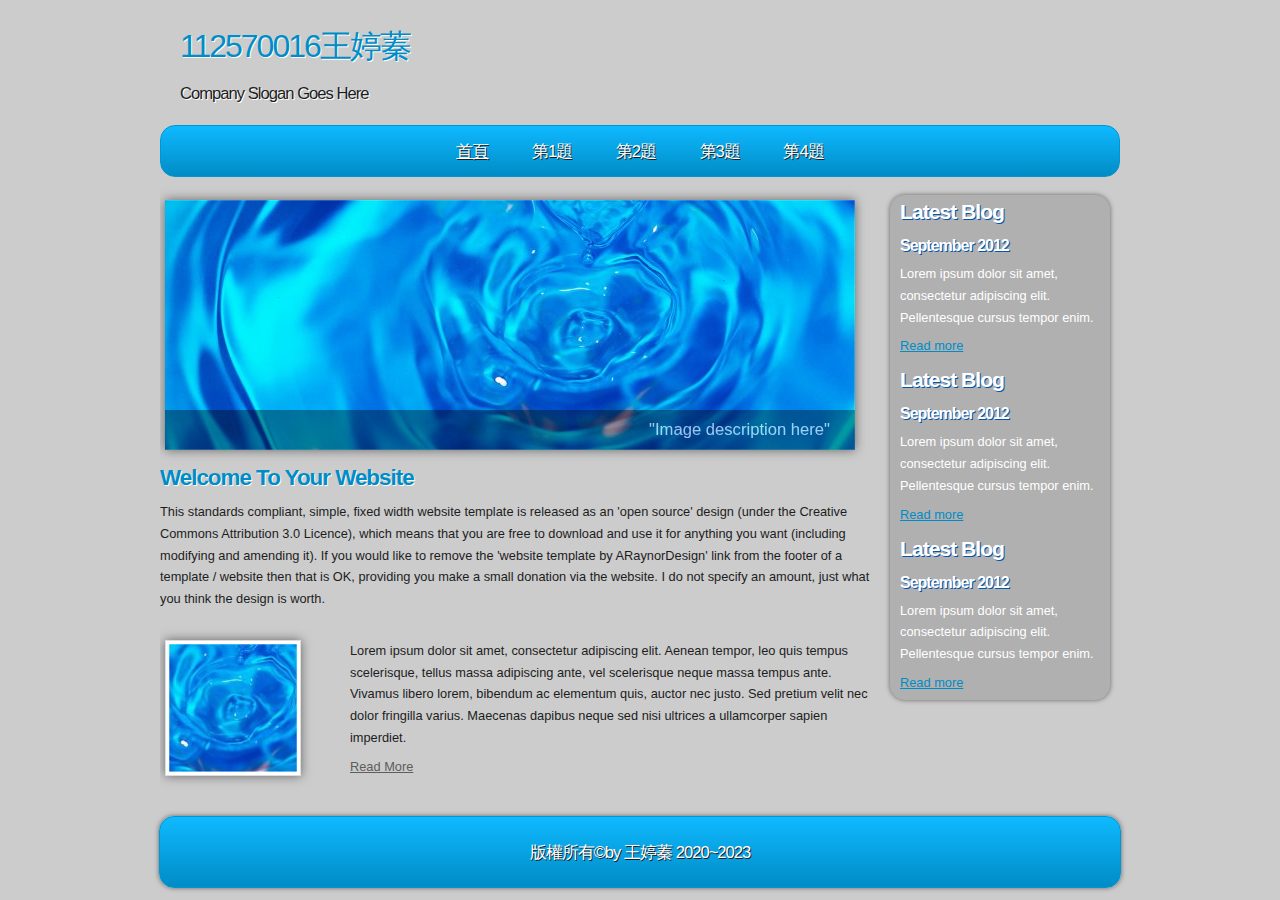
<file: index.html>
<!DOCTYPE html PUBLIC "-//W3C//DTD XHTML 1.1//EN" "http://www.w3.org/TR/xhtml11/DTD/xhtml11.dtd">
<html xmlns="http://www.w3.org/1999/xhtml" xml:lang="en">

<head>
  <title>112570016王婷蓁</title>
  <meta name="description" content="free website template" />
  <meta name="keywords" content="enter your keywords here" />
  <meta http-equiv="content-type" content="text/html; charset=utf-8" />
  <meta http-equiv="X-UA-Compatible" content="IE=9" />
  <link rel="stylesheet" type="text/css" href="css/style.css" />
  <script type="text/javascript" src="js/jquery.min.js"></script>
  <script type="text/javascript" src="js/image_slide.js"></script>
</head>

<body>
  <div id="main">	
	<div id="site_content">
      <div id="site_heading">
	    <h1>112570016王婷蓁</h1>	
	    <h2>Company Slogan Goes Here</h2>
	  </div><!--close site_heading-->
	  <div id="header">
	    <div id="menubar">
          <ul id="menu">
            <li class="current"><a href="index.html">首頁</a></li>
            <li><a href="a1.html">第1題</a></li>
            <li><a href="a2.html">第2題</a></li>
            <li><a href="a3.html">第3題</a></li>
            <li><a href="a4.html">第4題</a></li>
          </ul>
        </div><!--close menubar-->
      </div><!--close header-->	  			  
	  <div id="content">
	    
		<div id="banner_image">
          <ul class="slideshow">
            <li class="show"><img width="690" height="250" src="images/slide1.jpg" alt="&quot;Image description here&quot;" /></li>
            <li><img width="690" height="250" src="images/slide2.jpg" alt="&quot;Image description here&quot;" /></li>
          </ul>  
	    </div><!--close banner_image-->	  
		
		<div class="content_item">		
		  <h1>Welcome To Your Website</h1>
          <p>This standards compliant, simple, fixed width website template is released as an 'open source' design (under the Creative Commons Attribution 3.0 Licence), which means that you are free to download and use it for anything you want (including modifying and amending it). If you would like to remove the 'website template by ARaynorDesign' link from the footer of a template / website then that is OK, providing you make a small donation via the website. I do not specify an amount, just what you think the design is worth.</p>
        </div><!--close content_item-->
	    <div class="content_image">
		  <a href="#"><img style=" border: 3px solid #FFF;" alt="image" src="images/city.jpg" /></a>
		</div><!--close content_image-->
		<div class="content_text">
		  <p>Lorem ipsum dolor sit amet, consectetur adipiscing elit. Aenean tempor, leo quis tempus scelerisque, tellus massa adipiscing ante, vel scelerisque neque massa tempus ante. Vivamus libero lorem, bibendum ac elementum quis, auctor nec justo. Sed pretium velit nec dolor fringilla varius. Maecenas dapibus neque sed nisi ultrices a ullamcorper sapien imperdiet.</p>
		  <a href="#">Read More</a>
		</div><!--close content_text-->  
		<br style="clear:both"/> 				
	  </div><!--close content-->	    

      <div class="sidebar_container">  		  
		<div class="sidebar">
          <div class="sidebar_item">
            <h2>Latest Blog</h2>
			<h4>September 2012</h4>
            <p>Lorem ipsum dolor sit amet, consectetur adipiscing elit. Pellentesque cursus tempor enim.</p>
		      <a href="#">Read more</a>
           </div><!--close sidebar_item--> 
         </div><!--close sidebar-->     		
	    <div class="sidebar">
          <div class="sidebar_item">
            <h2>Latest Blog</h2>
		  	<h4>September 2012</h4>
            <p>Lorem ipsum dolor sit amet, consectetur adipiscing elit. Pellentesque cursus tempor enim.</p>
		      <a href="#">Read more</a>
          </div><!--close sidebar_item--> 
        </div><!--close sidebar-->  
		<div class="sidebar">
          <div class="sidebar_item">
            <h2>Latest Blog</h2>
			<h4>September 2012</h4>
            <p>Lorem ipsum dolor sit amet, consectetur adipiscing elit. Pellentesque cursus tempor enim.</p>
		      <a href="#">Read more</a>
          </div><!--close sidebar_item--> 
        </div><!--close sidebar-->  
      </div><!--close sidebar_container-->  	  
    </div><!--close site_content-->	
    <div id="footer">  
      版權所有&copy;by 王婷蓁 2020~2023
    </div><!--close footer-->	
  </div><!--close main-->	
</body>
</html>
</file>
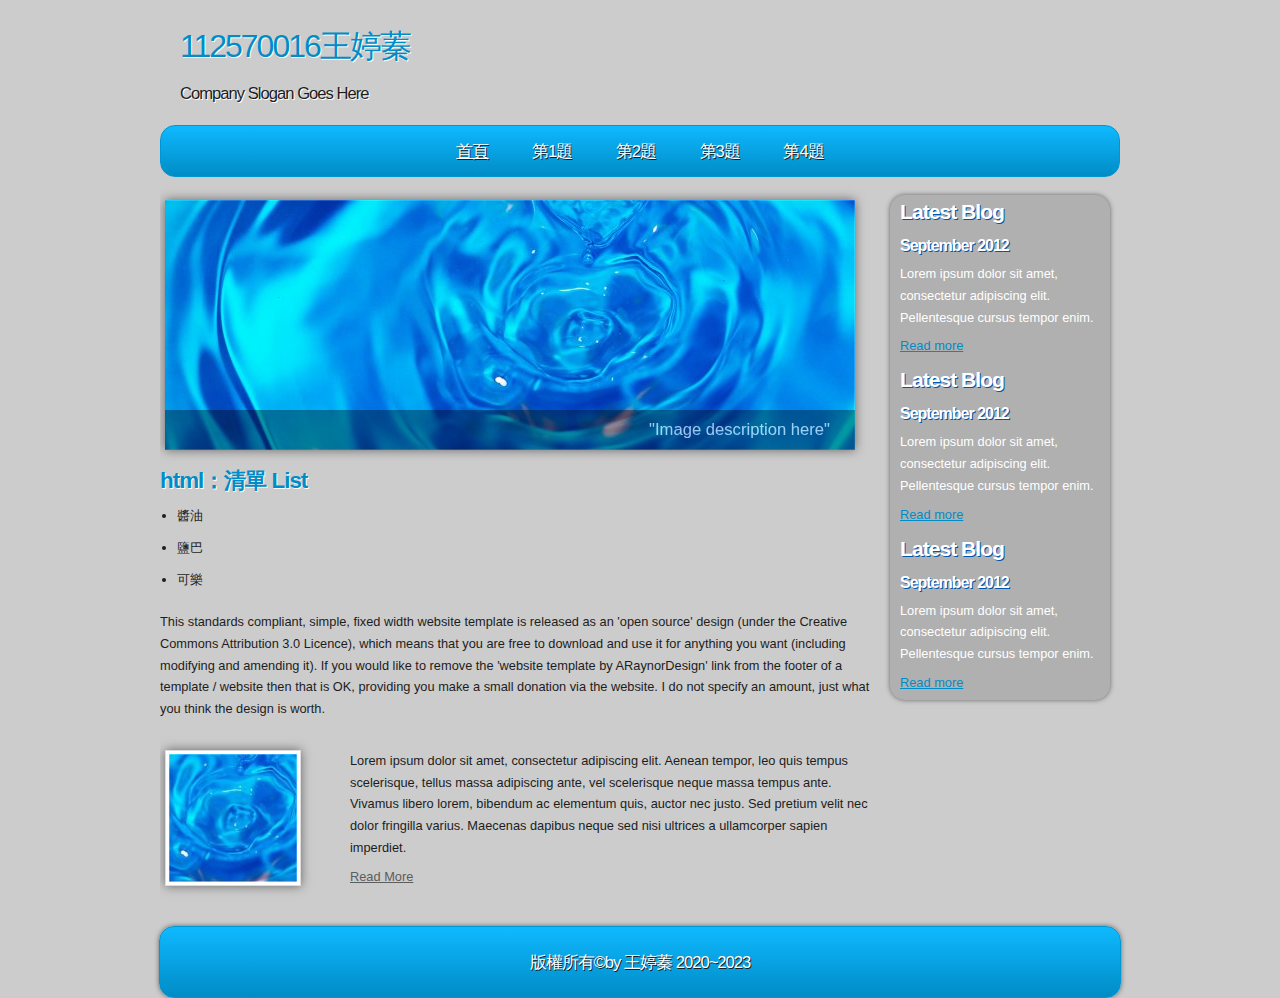
<file: a1.html>
<!DOCTYPE html PUBLIC "-//W3C//DTD XHTML 1.1//EN" "http://www.w3.org/TR/xhtml11/DTD/xhtml11.dtd">
<html xmlns="http://www.w3.org/1999/xhtml" xml:lang="en">

<head>
  <title>112570016王婷蓁</title>
  <meta name="description" content="free website template" />
  <meta name="keywords" content="enter your keywords here" />
  <meta http-equiv="content-type" content="text/html; charset=utf-8" />
  <meta http-equiv="X-UA-Compatible" content="IE=9" />
  <link rel="stylesheet" type="text/css" href="css/style.css" />
  <script type="text/javascript" src="js/jquery.min.js"></script>
  <script type="text/javascript" src="js/image_slide.js"></script>
</head>

<body>
  <div id="main">	
	<div id="site_content">
      <div id="site_heading">
	    <h1>112570016王婷蓁</h1>	
	    <h2>Company Slogan Goes Here</h2>
	  </div><!--close site_heading-->
	  <div id="header">
	    <div id="menubar">
          <ul id="menu">
            <li class="current"><a href="index.html">首頁</a></li>
            <li><a href="a1.html">第1題</a></li>
            <li><a href="a2.html">第2題</a></li>
            <li><a href="a3.html">第3題</a></li>
            <li><a href="a4.html">第4題</a></li>
          </ul>
        </div><!--close menubar-->
      </div><!--close header-->	  			  
	  <div id="content">
	    
		<div id="banner_image">
          <ul class="slideshow">
            <li class="show"><img width="690" height="250" src="images/slide1.jpg" alt="&quot;Image description here&quot;" /></li>
            <li><img width="690" height="250" src="images/slide2.jpg" alt="&quot;Image description here&quot;" /></li>
          </ul>  
	    </div><!--close banner_image-->	  
		
		<div class="content_item">		
		  <h1>html：清單 List</h1>
      <ul>
       <li>醬油</li>
       <li>鹽巴</li>
      <li>可樂</li>
      </ul>



          <p>This standards compliant, simple, fixed width website template is released as an 'open source' design (under the Creative Commons Attribution 3.0 Licence), which means that you are free to download and use it for anything you want (including modifying and amending it). If you would like to remove the 'website template by ARaynorDesign' link from the footer of a template / website then that is OK, providing you make a small donation via the website. I do not specify an amount, just what you think the design is worth.</p>
        </div><!--close content_item-->
	    <div class="content_image">
		  <a href="#"><img style=" border: 3px solid #FFF;" alt="image" src="images/city.jpg" /></a>
		</div><!--close content_image-->
		<div class="content_text">
		  <p>Lorem ipsum dolor sit amet, consectetur adipiscing elit. Aenean tempor, leo quis tempus scelerisque, tellus massa adipiscing ante, vel scelerisque neque massa tempus ante. Vivamus libero lorem, bibendum ac elementum quis, auctor nec justo. Sed pretium velit nec dolor fringilla varius. Maecenas dapibus neque sed nisi ultrices a ullamcorper sapien imperdiet.</p>
		  <a href="#">Read More</a>
		</div><!--close content_text-->  
		<br style="clear:both"/> 				
	  </div><!--close content-->	    

      <div class="sidebar_container">  		  
		<div class="sidebar">
          <div class="sidebar_item">
            <h2>Latest Blog</h2>
			<h4>September 2012</h4>
            <p>Lorem ipsum dolor sit amet, consectetur adipiscing elit. Pellentesque cursus tempor enim.</p>
		      <a href="#">Read more</a>
           </div><!--close sidebar_item--> 
         </div><!--close sidebar-->     		
	    <div class="sidebar">
          <div class="sidebar_item">
            <h2>Latest Blog</h2>
		  	<h4>September 2012</h4>
            <p>Lorem ipsum dolor sit amet, consectetur adipiscing elit. Pellentesque cursus tempor enim.</p>
		      <a href="#">Read more</a>
          </div><!--close sidebar_item--> 
        </div><!--close sidebar-->  
		<div class="sidebar">
          <div class="sidebar_item">
            <h2>Latest Blog</h2>
			<h4>September 2012</h4>
            <p>Lorem ipsum dolor sit amet, consectetur adipiscing elit. Pellentesque cursus tempor enim.</p>
		      <a href="#">Read more</a>
          </div><!--close sidebar_item--> 
        </div><!--close sidebar-->  
      </div><!--close sidebar_container-->  	  
    </div><!--close site_content-->	
    <div id="footer">  
      版權所有&copy;by 王婷蓁 2020~2023
    </div><!--close footer-->	
  </div><!--close main-->	
</body>
</html>
</file>
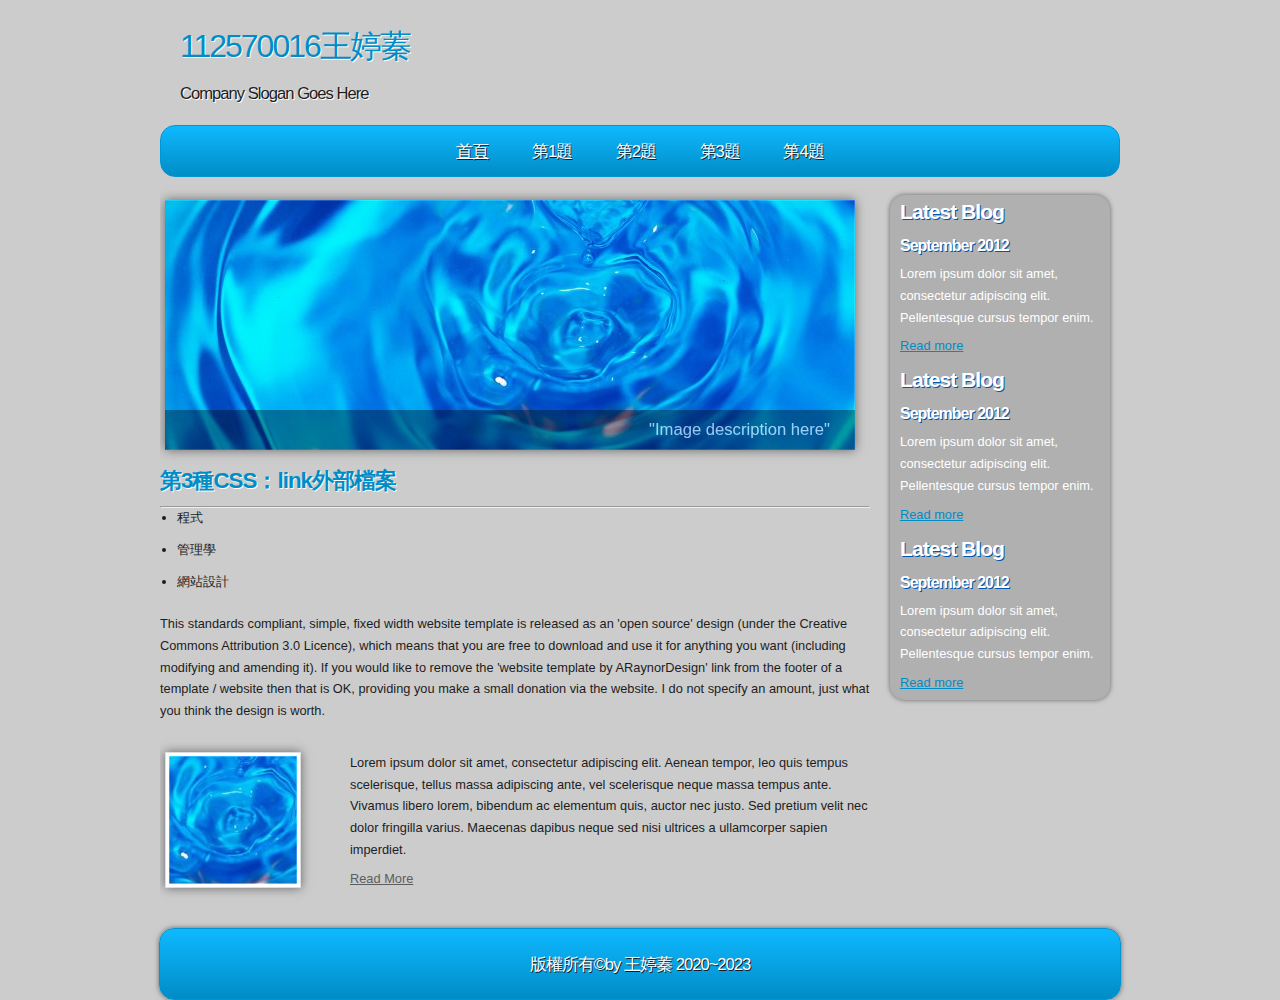
<file: a2.html>
<!DOCTYPE html PUBLIC "-//W3C//DTD XHTML 1.1//EN" "http://www.w3.org/TR/xhtml11/DTD/xhtml11.dtd">
<html xmlns="http://www.w3.org/1999/xhtml" xml:lang="en">

<head>
  <title>112570016王婷蓁</title>
  <meta name="description" content="free website template" />
  <meta name="keywords" content="enter your keywords here" />
  <meta http-equiv="content-type" content="text/html; charset=utf-8" />
  <meta http-equiv="X-UA-Compatible" content="IE=9" />
  <link rel="stylesheet" type="text/css" href="css/style.css" />
  <script type="text/javascript" src="js/jquery.min.js"></script>
  <script type="text/javascript" src="js/image_slide.js"></script>
  <link rel="stylesheet" href="https://acupun.site/lecture/html5_CSS_javascript/3-css1.css">
</head>

<body>
  <div id="main">	
	<div id="site_content">
      <div id="site_heading">
	    <h1>112570016王婷蓁</h1>	
	    <h2>Company Slogan Goes Here</h2>
	  </div><!--close site_heading-->
	  <div id="header">
	    <div id="menubar">
          <ul id="menu">
            <li class="current"><a href="index.html">首頁</a></li>
            <li><a href="a1.html">第1題</a></li>
            <li><a href="a2.html">第2題</a></li>
            <li><a href="a3.html">第3題</a></li>
            <li><a href="a4.html">第4題</a></li>
          </ul>
        </div><!--close menubar-->
      </div><!--close header-->	  			  
	  <div id="content">
	    
		<div id="banner_image">
          <ul class="slideshow">
            <li class="show"><img width="690" height="250" src="images/slide1.jpg" alt="&quot;Image description here&quot;" /></li>
            <li><img width="690" height="250" src="images/slide2.jpg" alt="&quot;Image description here&quot;" /></li>
          </ul>  
	    </div><!--close banner_image-->	  
		
		<div class="content_item">		
		  <h1>第3種CSS：link外部檔案</h1>
      <hr>
      <ul class="red">
      <li>程式</li>
      <li class="center">管理學</li>
      <li>網站設計</li>
      </ul>



          <p>This standards compliant, simple, fixed width website template is released as an 'open source' design (under the Creative Commons Attribution 3.0 Licence), which means that you are free to download and use it for anything you want (including modifying and amending it). If you would like to remove the 'website template by ARaynorDesign' link from the footer of a template / website then that is OK, providing you make a small donation via the website. I do not specify an amount, just what you think the design is worth.</p>
        </div><!--close content_item-->
	    <div class="content_image">
		  <a href="#"><img style=" border: 3px solid #FFF;" alt="image" src="images/city.jpg" /></a>
		</div><!--close content_image-->
		<div class="content_text">
		  <p>Lorem ipsum dolor sit amet, consectetur adipiscing elit. Aenean tempor, leo quis tempus scelerisque, tellus massa adipiscing ante, vel scelerisque neque massa tempus ante. Vivamus libero lorem, bibendum ac elementum quis, auctor nec justo. Sed pretium velit nec dolor fringilla varius. Maecenas dapibus neque sed nisi ultrices a ullamcorper sapien imperdiet.</p>
		  <a href="#">Read More</a>
		</div><!--close content_text-->  
		<br style="clear:both"/> 				
	  </div><!--close content-->	    

      <div class="sidebar_container">  		  
		<div class="sidebar">
          <div class="sidebar_item">
            <h2>Latest Blog</h2>
			<h4>September 2012</h4>
            <p>Lorem ipsum dolor sit amet, consectetur adipiscing elit. Pellentesque cursus tempor enim.</p>
		      <a href="#">Read more</a>
           </div><!--close sidebar_item--> 
         </div><!--close sidebar-->     		
	    <div class="sidebar">
          <div class="sidebar_item">
            <h2>Latest Blog</h2>
		  	<h4>September 2012</h4>
            <p>Lorem ipsum dolor sit amet, consectetur adipiscing elit. Pellentesque cursus tempor enim.</p>
		      <a href="#">Read more</a>
          </div><!--close sidebar_item--> 
        </div><!--close sidebar-->  
		<div class="sidebar">
          <div class="sidebar_item">
            <h2>Latest Blog</h2>
			<h4>September 2012</h4>
            <p>Lorem ipsum dolor sit amet, consectetur adipiscing elit. Pellentesque cursus tempor enim.</p>
		      <a href="#">Read more</a>
          </div><!--close sidebar_item--> 
        </div><!--close sidebar-->  
      </div><!--close sidebar_container-->  	  
    </div><!--close site_content-->	
    <div id="footer">  
      版權所有&copy;by 王婷蓁 2020~2023
    </div><!--close footer-->	
  </div><!--close main-->	
</body>
</html>
</file>
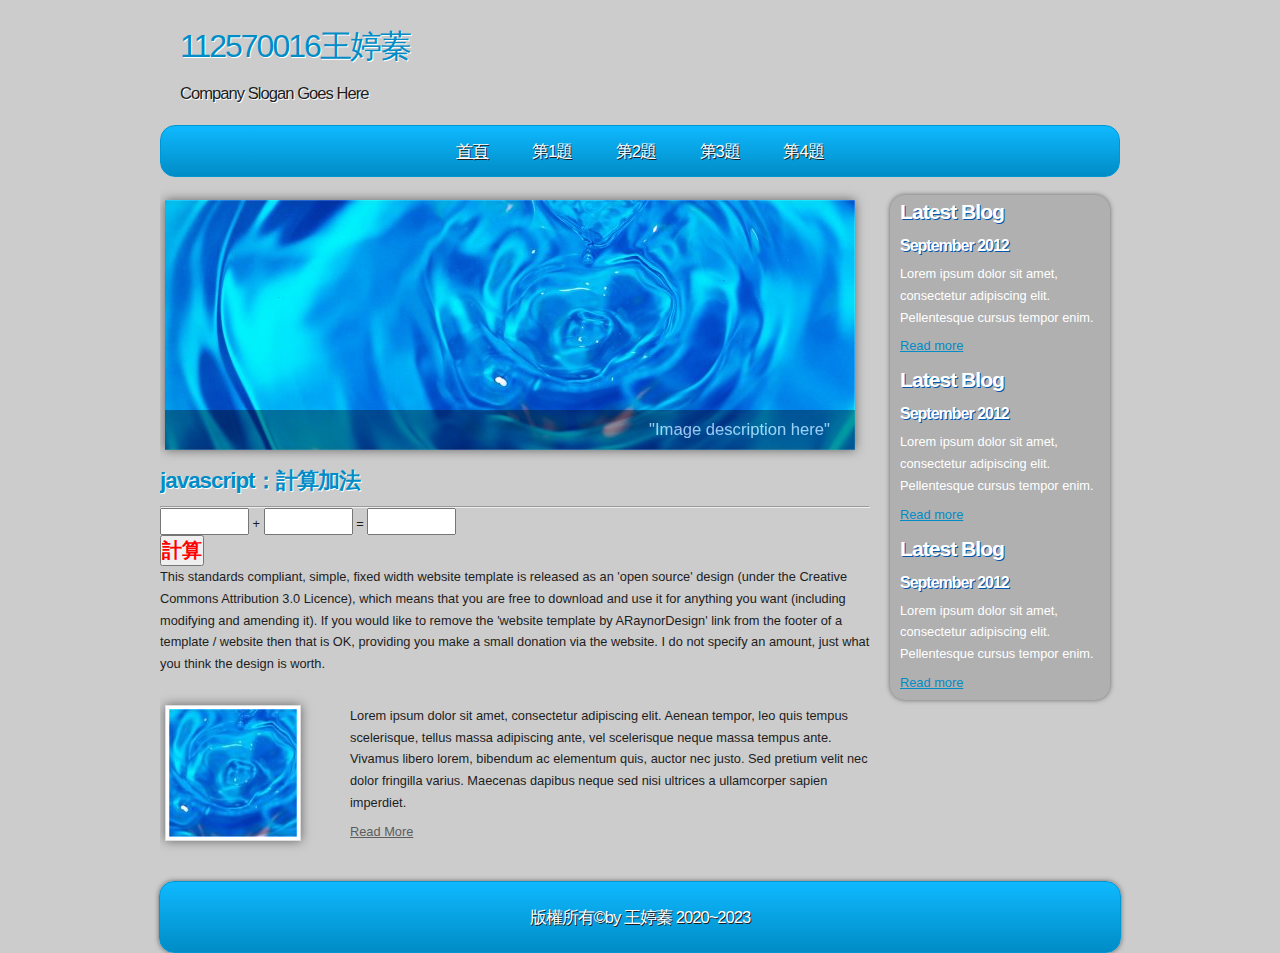
<file: a3.html>
<!DOCTYPE html PUBLIC "-//W3C//DTD XHTML 1.1//EN" "http://www.w3.org/TR/xhtml11/DTD/xhtml11.dtd">
<html xmlns="http://www.w3.org/1999/xhtml" xml:lang="en">

<head>
  <title>112570016王婷蓁</title>
  <meta name="description" content="free website template" />
  <meta name="keywords" content="enter your keywords here" />
  <meta http-equiv="content-type" content="text/html; charset=utf-8" />
  <meta http-equiv="X-UA-Compatible" content="IE=9" />
  <link rel="stylesheet" type="text/css" href="css/style.css" />
  <script type="text/javascript" src="js/jquery.min.js"></script>
  <script type="text/javascript" src="js/image_slide.js"></script>
  <link href="css/mystyle.css" rel="stylesheet">
<script>
  function show()
  {
    t3.value = parseInt(t1.value) + parseInt(t2.value);



  }

</script>


</head>

<body>
  <div id="main">	
	<div id="site_content">
      <div id="site_heading">
	    <h1>112570016王婷蓁</h1>	
	    <h2>Company Slogan Goes Here</h2>
	  </div><!--close site_heading-->
	  <div id="header">
	    <div id="menubar">
          <ul id="menu">
            <li class="current"><a href="index.html">首頁</a></li>
            <li><a href="a1.html">第1題</a></li>
            <li><a href="a2.html">第2題</a></li>
            <li><a href="a3.html">第3題</a></li>
            <li><a href="a4.html">第4題</a></li>
          </ul>
        </div><!--close menubar-->
      </div><!--close header-->	  			  
	  <div id="content">
	    
		<div id="banner_image">
          <ul class="slideshow">
            <li class="show"><img width="690" height="250" src="images/slide1.jpg" alt="&quot;Image description here&quot;" /></li>
            <li><img width="690" height="250" src="images/slide2.jpg" alt="&quot;Image description here&quot;" /></li>
          </ul>  
	    </div><!--close banner_image-->	  
		
		<div class="content_item">		
		  <h1>javascript：計算加法      </h1>
      <hr>
      <input id="t1" class="red1" size="5" type="text">
      +
      <input id="t2" class="red1" size="5" type="text">
      =
      <input id="t3" class="red1" size="5" type="text">
      <br>

      <input  onclick="show()" class="red1" type="button" value="計算">
      
          <p>This standards compliant, simple, fixed width website template is released as an 'open source' design (under the Creative Commons Attribution 3.0 Licence), which means that you are free to download and use it for anything you want (including modifying and amending it). If you would like to remove the 'website template by ARaynorDesign' link from the footer of a template / website then that is OK, providing you make a small donation via the website. I do not specify an amount, just what you think the design is worth.</p>
        </div><!--close content_item-->
	    <div class="content_image">
		  <a href="#"><img style=" border: 3px solid #FFF;" alt="image" src="images/city.jpg" /></a>
		</div><!--close content_image-->
		<div class="content_text">
		  <p>Lorem ipsum dolor sit amet, consectetur adipiscing elit. Aenean tempor, leo quis tempus scelerisque, tellus massa adipiscing ante, vel scelerisque neque massa tempus ante. Vivamus libero lorem, bibendum ac elementum quis, auctor nec justo. Sed pretium velit nec dolor fringilla varius. Maecenas dapibus neque sed nisi ultrices a ullamcorper sapien imperdiet.</p>
		  <a href="#">Read More</a>
		</div><!--close content_text-->  
		<br style="clear:both"/> 				
	  </div><!--close content-->	    

      <div class="sidebar_container">  		  
		<div class="sidebar">
          <div class="sidebar_item">
            <h2>Latest Blog</h2>
			<h4>September 2012</h4>
            <p>Lorem ipsum dolor sit amet, consectetur adipiscing elit. Pellentesque cursus tempor enim.</p>
		      <a href="#">Read more</a>
           </div><!--close sidebar_item--> 
         </div><!--close sidebar-->     		
	    <div class="sidebar">
          <div class="sidebar_item">
            <h2>Latest Blog</h2>
		  	<h4>September 2012</h4>
            <p>Lorem ipsum dolor sit amet, consectetur adipiscing elit. Pellentesque cursus tempor enim.</p>
		      <a href="#">Read more</a>
          </div><!--close sidebar_item--> 
        </div><!--close sidebar-->  
		<div class="sidebar">
          <div class="sidebar_item">
            <h2>Latest Blog</h2>
			<h4>September 2012</h4>
            <p>Lorem ipsum dolor sit amet, consectetur adipiscing elit. Pellentesque cursus tempor enim.</p>
		      <a href="#">Read more</a>
          </div><!--close sidebar_item--> 
        </div><!--close sidebar-->  
      </div><!--close sidebar_container-->  	  
    </div><!--close site_content-->	
    <div id="footer">  
      版權所有&copy;by 王婷蓁 2020~2023
    </div><!--close footer-->	
  </div><!--close main-->	
</body>
</html>
</file>
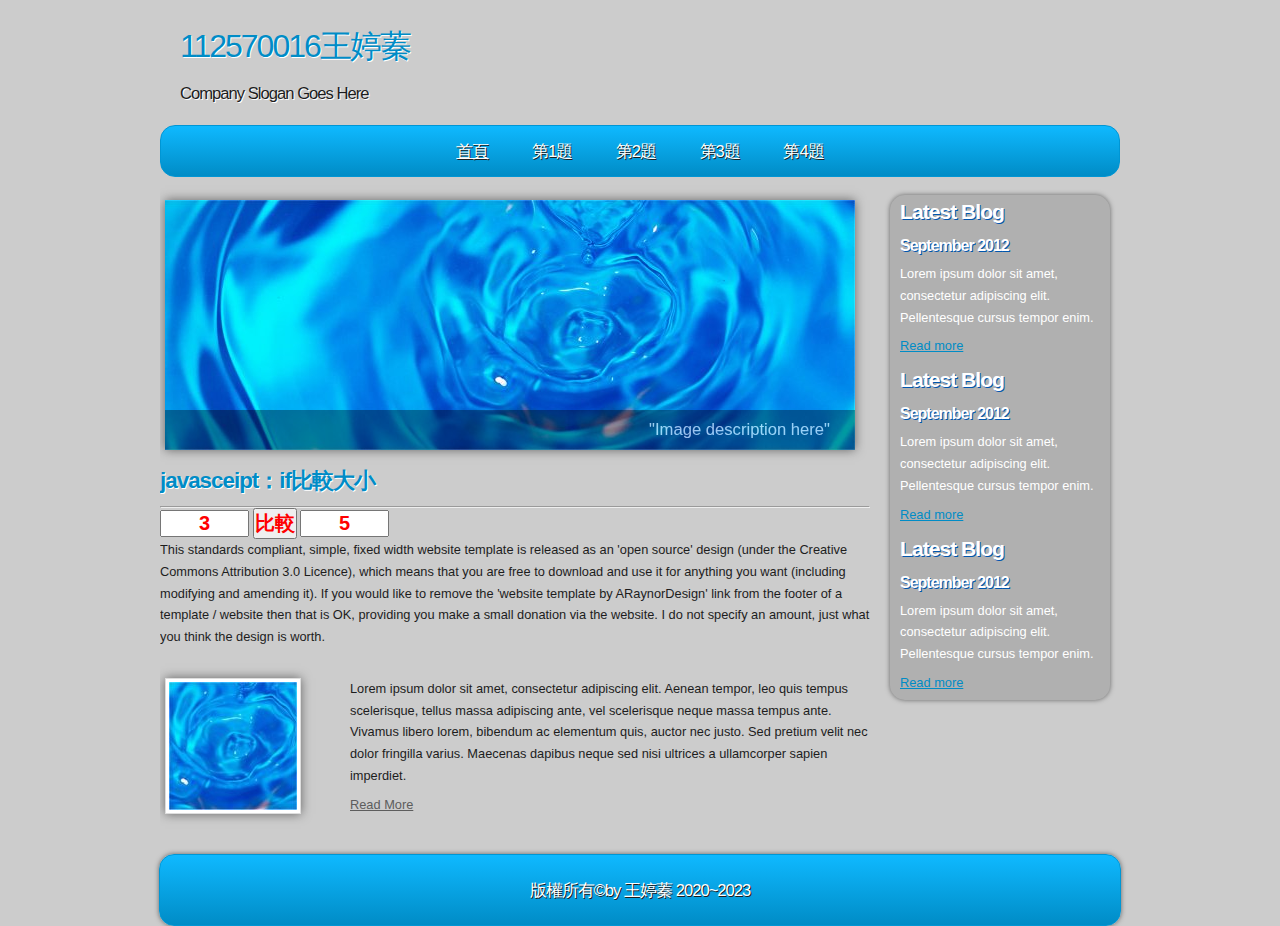
<file: a4.html>
<!DOCTYPE html PUBLIC "-//W3C//DTD XHTML 1.1//EN" "http://www.w3.org/TR/xhtml11/DTD/xhtml11.dtd">
<html xmlns="http://www.w3.org/1999/xhtml" xml:lang="en">

<head>
  <title>112570016王婷蓁</title>
  <meta name="description" content="free website template" />
  <meta name="keywords" content="enter your keywords here" />
  <meta http-equiv="content-type" content="text/html; charset=utf-8" />
  <meta http-equiv="X-UA-Compatible" content="IE=9" />
  <link rel="stylesheet" type="text/css" href="css/style.css" />
  <script type="text/javascript" src="js/jquery.min.js"></script>
  <script type="text/javascript" src="js/image_slide.js"></script>
  <link rel="stylesheet" href="css/mystyle.css">
<script>
function show()
{
   a1 = parseInt(t1.value)
   a2 = parseInt(t2.value) 

   if(a1>a2)
   {
    b1.value = "大於"
   }
   else if(a1==a2)
   {
    b1.value = "等於"
   }
   else{
    b1.value = "小於"
   }
}

</script>

</head>

<body>
  <div id="main">	
	<div id="site_content">
      <div id="site_heading">
	    <h1>112570016王婷蓁</h1>	
	    <h2>Company Slogan Goes Here</h2>
	  </div><!--close site_heading-->
	  <div id="header">
	    <div id="menubar">
          <ul id="menu">
            <li class="current"><a href="index.html">首頁</a></li>
            <li><a href="a1.html">第1題</a></li>
            <li><a href="a2.html">第2題</a></li>
            <li><a href="a3.html">第3題</a></li>
            <li><a href="a4.html">第4題</a></li>
          </ul>
        </div><!--close menubar-->
      </div><!--close header-->	  			  
	  <div id="content">
	    
		<div id="banner_image">
          <ul class="slideshow">
            <li class="show"><img width="690" height="250" src="images/slide1.jpg" alt="&quot;Image description here&quot;" /></li>
            <li><img width="690" height="250" src="images/slide2.jpg" alt="&quot;Image description here&quot;" /></li>
          </ul>  
	    </div><!--close banner_image-->	  
		
		<div class="content_item">		
		  <h1>javasceipt：if比較大小</h1>
      <hr>
      <input id="t1" size="5" class="red1" type="text" value="3">
      <input id="b1" size="5" onclick="show()" class="red1" type="button" value="比較">
      <input id="t2" size="5" class="red1" type="text" value="5">
          <p>This standards compliant, simple, fixed width website template is released as an 'open source' design (under the Creative Commons Attribution 3.0 Licence), which means that you are free to download and use it for anything you want (including modifying and amending it). If you would like to remove the 'website template by ARaynorDesign' link from the footer of a template / website then that is OK, providing you make a small donation via the website. I do not specify an amount, just what you think the design is worth.</p>
        </div><!--close content_item-->
	    <div class="content_image">
		  <a href="#"><img style=" border: 3px solid #FFF;" alt="image" src="images/city.jpg" /></a>
		</div><!--close content_image-->
		<div class="content_text">
		  <p>Lorem ipsum dolor sit amet, consectetur adipiscing elit. Aenean tempor, leo quis tempus scelerisque, tellus massa adipiscing ante, vel scelerisque neque massa tempus ante. Vivamus libero lorem, bibendum ac elementum quis, auctor nec justo. Sed pretium velit nec dolor fringilla varius. Maecenas dapibus neque sed nisi ultrices a ullamcorper sapien imperdiet.</p>
		  <a href="#">Read More</a>
		</div><!--close content_text-->  
		<br style="clear:both"/> 				
	  </div><!--close content-->	    

      <div class="sidebar_container">  		  
		<div class="sidebar">
          <div class="sidebar_item">
            <h2>Latest Blog</h2>
			<h4>September 2012</h4>
            <p>Lorem ipsum dolor sit amet, consectetur adipiscing elit. Pellentesque cursus tempor enim.</p>
		      <a href="#">Read more</a>
           </div><!--close sidebar_item--> 
         </div><!--close sidebar-->     		
	    <div class="sidebar">
          <div class="sidebar_item">
            <h2>Latest Blog</h2>
		  	<h4>September 2012</h4>
            <p>Lorem ipsum dolor sit amet, consectetur adipiscing elit. Pellentesque cursus tempor enim.</p>
		      <a href="#">Read more</a>
          </div><!--close sidebar_item--> 
        </div><!--close sidebar-->  
		<div class="sidebar">
          <div class="sidebar_item">
            <h2>Latest Blog</h2>
			<h4>September 2012</h4>
            <p>Lorem ipsum dolor sit amet, consectetur adipiscing elit. Pellentesque cursus tempor enim.</p>
		      <a href="#">Read more</a>
          </div><!--close sidebar_item--> 
        </div><!--close sidebar-->  
      </div><!--close sidebar_container-->  	  
    </div><!--close site_content-->	
    <div id="footer">  
      版權所有&copy;by 王婷蓁 2020~2023
    </div><!--close footer-->	
  </div><!--close main-->	
</body>
</html>
</file>
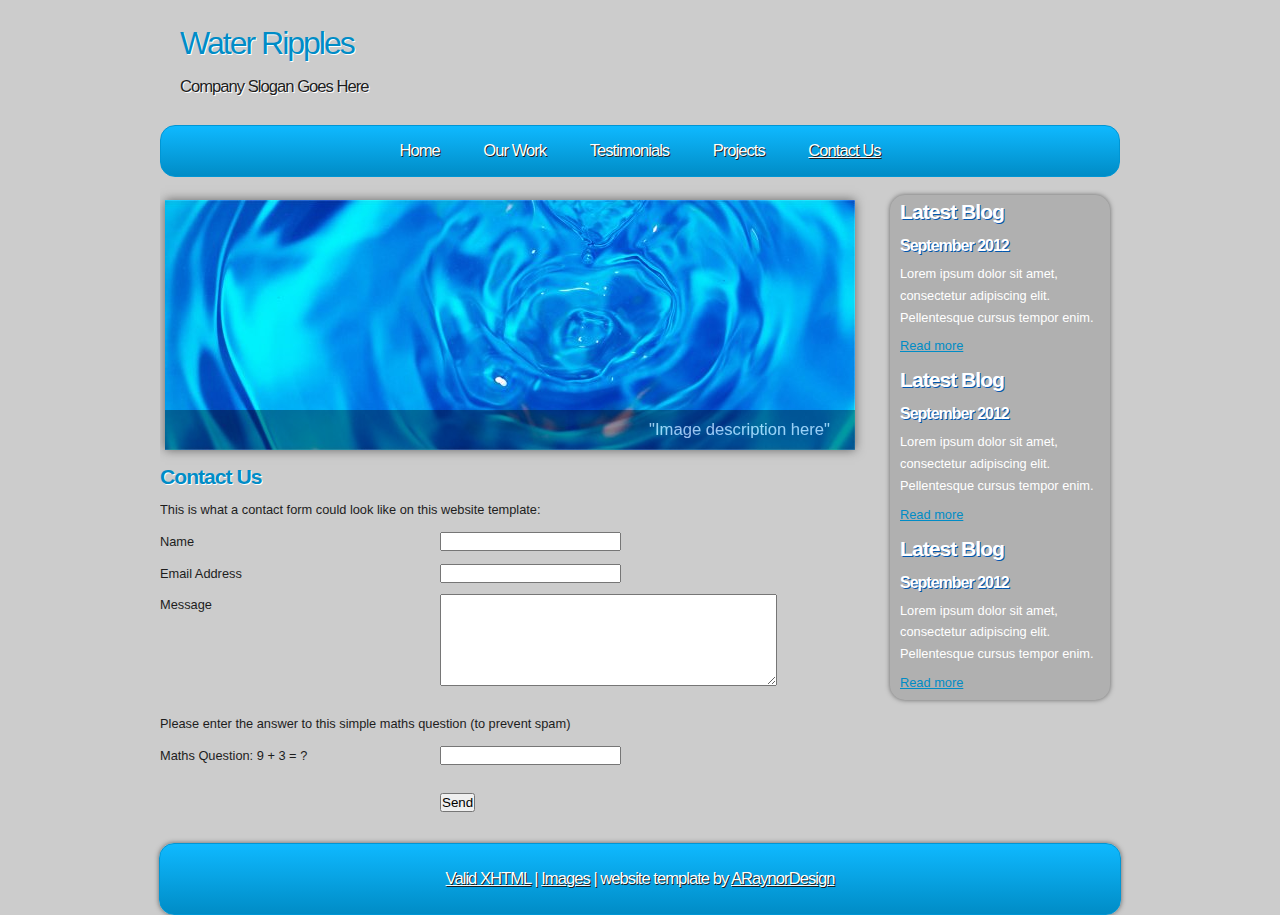
<file: contact.html>
<!DOCTYPE html PUBLIC "-//W3C//DTD XHTML 1.1//EN" "http://www.w3.org/TR/xhtml11/DTD/xhtml11.dtd">
<html xmlns="http://www.w3.org/1999/xhtml" xml:lang="en">

<head>
  <title>ARaynorDesign Template</title>
  <meta name="description" content="free website template" />
  <meta name="keywords" content="enter your keywords here" />
  <meta http-equiv="content-type" content="text/html; charset=utf-8" />
  <meta http-equiv="X-UA-Compatible" content="IE=9" />
  <link rel="stylesheet" type="text/css" href="css/style.css" />
  <script type="text/javascript" src="js/jquery.min.js"></script>
  <script type="text/javascript" src="js/image_slide.js"></script>
</head>

<body>
  <div id="main">	
	<div id="site_content">
      <div id="site_heading">
	    <h1>Water Ripples</h1>	
	    <h2>Company Slogan Goes Here</h2>
	  </div><!--close site_heading-->
	  <div id="header">
	    <div id="menubar">
          <ul id="menu">
            <li><a href="index.html">Home</a></li>
            <li><a href="ourwork.html">Our Work</a></li>
            <li><a href="testimonials.html">Testimonials</a></li>
            <li><a href="projects.html">Projects</a></li>
            <li class="current"><a href="contact.html">Contact Us</a></li>
          </ul>
        </div><!--close menubar-->
      </div><!--close header-->	  			  
	  <div id="content">
	    
		<div id="banner_image">
          <ul class="slideshow">
            <li class="show"><img width="690" height="250" src="images/slide1.jpg" alt="&quot;Image description here&quot;" /></li>
            <li><img width="690" height="250" src="images/slide2.jpg" alt="&quot;Image description here&quot;" /></li>
          </ul>  
	    </div><!--close banner_image-->	  
		<div class="content_item">
          <h2>Contact Us</h2>
          <p>This is what a contact form could look like on this website template:</p>
          <div style="width:170px; float:left;"><p>Name</p></div>
	      <div style="width:430px; float:right;"><p><input class="contact" type="text" name="your_name" value="" /></p></div>
          <div style="width:170px; float:left;"><p>Email Address</p></div>
		  <div style="width:430px; float:right;"><p><input class="contact" type="text" name="your_email" value="" /></p></div>
          <div style="width:170px; float:left;"><p>Message</p></div>
	      <div style="width:430px; float:right;"><p><textarea class="contact textarea" rows="6" cols="40" name="your_message"></textarea></p></div>
          <br style="clear:both;" />
          <p style="padding: 10px 0 10px 0;">Please enter the answer to this simple maths question (to prevent spam)</p>
          <div style="width:170px; float:left;"><p>Maths Question: 9 + 3 = ?</p></div>
	      <div style="width:430px; float:right;"><p><input type="text" name="user_answer" class="contact" /><input type="hidden" name="answer" value="4d76fe9775" /></p></div>
          <div style="width:430px; float:right;"><p style="padding-top: 15px"><input class="submit" type="submit" name="contact_submitted" value="Send" /></p></div>
        </div><!--close content_item-->
	  </div><!--close content-->

      <div class="sidebar_container">  		  
		<div class="sidebar">
          <div class="sidebar_item">
            <h2>Latest Blog</h2>
			<h4>September 2012</h4>
            <p>Lorem ipsum dolor sit amet, consectetur adipiscing elit. Pellentesque cursus tempor enim.</p>
		      <a href="#">Read more</a>
           </div><!--close sidebar_item--> 
         </div><!--close sidebar-->     		
	    <div class="sidebar">
          <div class="sidebar_item">
            <h2>Latest Blog</h2>
		  	<h4>September 2012</h4>
            <p>Lorem ipsum dolor sit amet, consectetur adipiscing elit. Pellentesque cursus tempor enim.</p>
		      <a href="#">Read more</a>
          </div><!--close sidebar_item--> 
        </div><!--close sidebar-->  
		<div class="sidebar">
          <div class="sidebar_item">
            <h2>Latest Blog</h2>
			<h4>September 2012</h4>
            <p>Lorem ipsum dolor sit amet, consectetur adipiscing elit. Pellentesque cursus tempor enim.</p>
		      <a href="#">Read more</a>
          </div><!--close sidebar_item--> 
        </div><!--close sidebar-->  
      </div><!--close sidebar_container-->	  
    </div><!--close site_content-->	
    <div id="footer">  
      <a href="http://validator.w3.org/check?uri=referer">Valid XHTML</a> | <a href="http://fotogrph.com/">Images</a> | website template by <a href="http://www.araynordesign.co.uk">ARaynorDesign</a>
    </div><!--close footer-->	
  </div><!--close main-->	
</body>
</html>
</file>
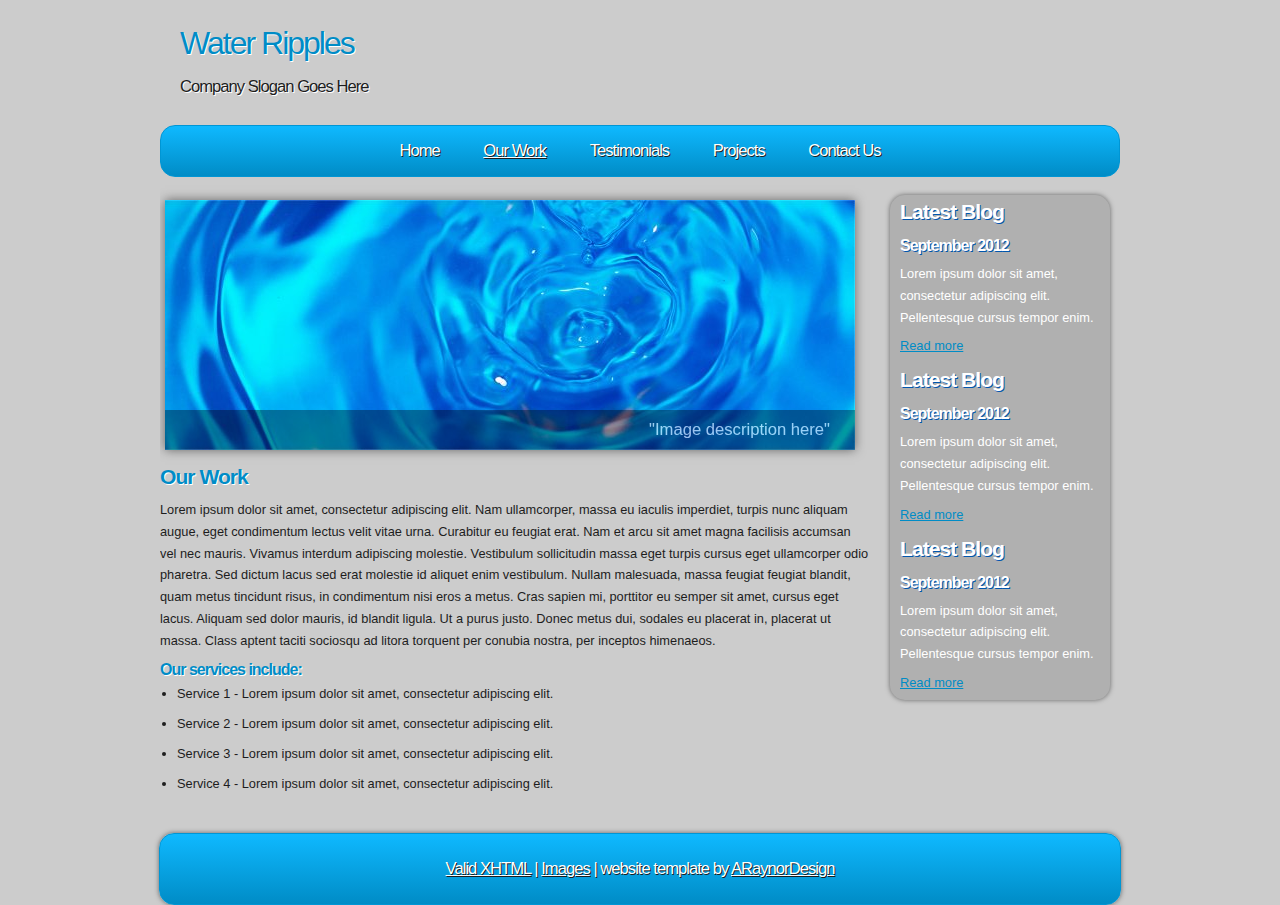
<file: ourwork.html>
<!DOCTYPE html PUBLIC "-//W3C//DTD XHTML 1.1//EN" "http://www.w3.org/TR/xhtml11/DTD/xhtml11.dtd">
<html xmlns="http://www.w3.org/1999/xhtml" xml:lang="en">

<head>
  <title>ARaynorDesign Template</title>
  <meta name="description" content="free website template" />
  <meta name="keywords" content="enter your keywords here" />
  <meta http-equiv="content-type" content="text/html; charset=utf-8" />
  <meta http-equiv="X-UA-Compatible" content="IE=9" />
  <link rel="stylesheet" type="text/css" href="css/style.css" />
  <script type="text/javascript" src="js/jquery.min.js"></script>
  <script type="text/javascript" src="js/image_slide.js"></script>
</head>

<body>
  <div id="main">	
	<div id="site_content">
      <div id="site_heading">
	    <h1>Water Ripples</h1>	
	    <h2>Company Slogan Goes Here</h2>
	  </div><!--close site_heading-->
	  <div id="header">
	    <div id="menubar">
          <ul id="menu">
            <li><a href="index.html">Home</a></li>
            <li class="current"><a href="ourwork.html">Our Work</a></li>
            <li><a href="testimonials.html">Testimonials</a></li>
            <li><a href="projects.html">Projects</a></li>
            <li><a href="contact.html">Contact Us</a></li>
          </ul>
        </div><!--close menubar-->
      </div><!--close header-->	  			  
	  <div id="content">
	    
		<div id="banner_image">
          <ul class="slideshow">
            <li class="show"><img width="690" height="250" src="images/slide1.jpg" alt="&quot;Image description here&quot;" /></li>
            <li><img width="690" height="250" src="images/slide2.jpg" alt="&quot;Image description here&quot;" /></li>
          </ul>  
	    </div><!--close banner_image-->			  
	    
		<div class="content_item">
          <h2>Our Work</h2>
	      <p>Lorem ipsum dolor sit amet, consectetur adipiscing elit. Nam ullamcorper, massa eu iaculis imperdiet, turpis nunc aliquam augue, eget condimentum lectus velit vitae urna. Curabitur eu feugiat erat. Nam et arcu sit amet magna facilisis accumsan vel nec mauris. Vivamus interdum adipiscing molestie. Vestibulum sollicitudin massa eget turpis cursus eget ullamcorper odio pharetra. Sed dictum lacus sed erat molestie id aliquet enim vestibulum. Nullam malesuada, massa feugiat feugiat blandit, quam metus tincidunt risus, in condimentum nisi eros a metus. Cras sapien mi, porttitor eu semper sit amet, cursus eget lacus. Aliquam sed dolor mauris, id blandit ligula. Ut a purus justo. Donec metus dui, sodales eu placerat in, placerat ut massa. Class aptent taciti sociosqu ad litora torquent per conubia nostra, per inceptos himenaeos.</p>
          <h3>Our services include:</h3>
    	    <ul>
   			  <li>Service 1 - Lorem ipsum dolor sit amet, consectetur adipiscing elit.</li>
    	      <li>Service 2 - Lorem ipsum dolor sit amet, consectetur adipiscing elit.</li>
   			  <li>Service 3 - Lorem ipsum dolor sit amet, consectetur adipiscing elit.</li>
   			  <li>Service 4 - Lorem ipsum dolor sit amet, consectetur adipiscing elit.</li>
		    </ul>
        </div><!--close content_item-->
	  </div><!--close content-->	

      <div class="sidebar_container">  		  
		<div class="sidebar">
          <div class="sidebar_item">
            <h2>Latest Blog</h2>
			<h4>September 2012</h4>
            <p>Lorem ipsum dolor sit amet, consectetur adipiscing elit. Pellentesque cursus tempor enim.</p>
		      <a href="#">Read more</a>
           </div><!--close sidebar_item--> 
         </div><!--close sidebar-->     		
	    <div class="sidebar">
          <div class="sidebar_item">
            <h2>Latest Blog</h2>
		  	<h4>September 2012</h4>
            <p>Lorem ipsum dolor sit amet, consectetur adipiscing elit. Pellentesque cursus tempor enim.</p>
		      <a href="#">Read more</a>
          </div><!--close sidebar_item--> 
        </div><!--close sidebar-->  
		<div class="sidebar">
          <div class="sidebar_item">
            <h2>Latest Blog</h2>
			<h4>September 2012</h4>
            <p>Lorem ipsum dolor sit amet, consectetur adipiscing elit. Pellentesque cursus tempor enim.</p>
		      <a href="#">Read more</a>
          </div><!--close sidebar_item--> 
        </div><!--close sidebar-->  
      </div><!--close sidebar_container-->		  
	</div><!--close site_content-->	
	<div id="footer">  
      <a href="http://validator.w3.org/check?uri=referer">Valid XHTML</a> | <a href="http://fotogrph.com/">Images</a> | website template by <a href="http://www.araynordesign.co.uk">ARaynorDesign</a>
    </div><!--close footer-->		
  </div><!--close main-->	
</body>
</html>
</file>
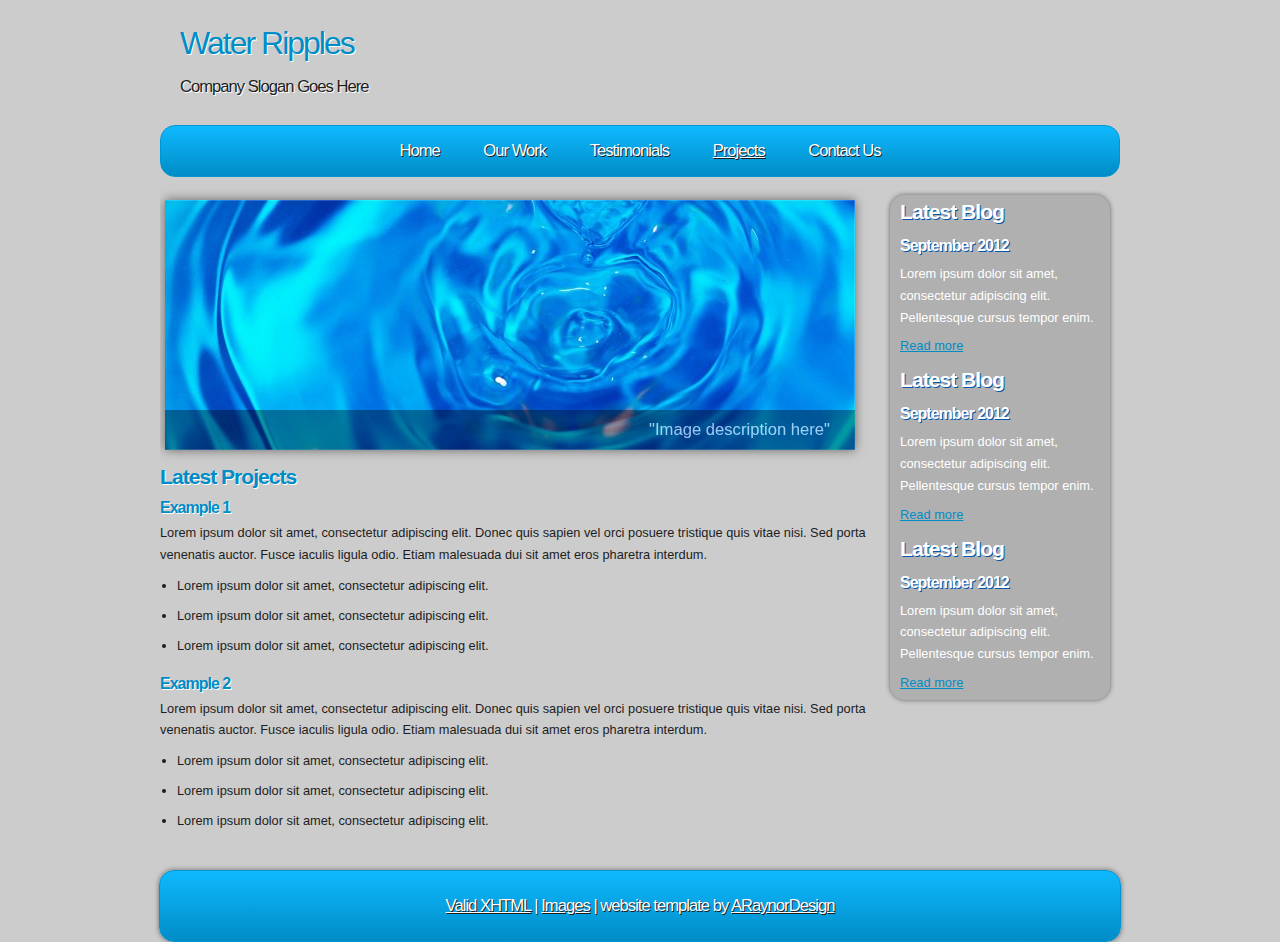
<file: projects.html>
<!DOCTYPE html PUBLIC "-//W3C//DTD XHTML 1.1//EN" "http://www.w3.org/TR/xhtml11/DTD/xhtml11.dtd">
<html xmlns="http://www.w3.org/1999/xhtml" xml:lang="en">

<head>
  <title>ARaynorDesign Template</title>
  <meta name="description" content="free website template" />
  <meta name="keywords" content="enter your keywords here" />
  <meta http-equiv="content-type" content="text/html; charset=utf-8" />
  <meta http-equiv="X-UA-Compatible" content="IE=9" />
  <link rel="stylesheet" type="text/css" href="css/style.css" />
  <script type="text/javascript" src="js/jquery.min.js"></script>
  <script type="text/javascript" src="js/image_slide.js"></script>
</head>

<body>
  <div id="main">	
	<div id="site_content">
      <div id="site_heading">
	    <h1>Water Ripples</h1>	
	    <h2>Company Slogan Goes Here</h2>
	  </div><!--close site_heading-->
	  <div id="header">
	    <div id="menubar">
          <ul id="menu">
            <li><a href="index.html">Home</a></li>
            <li><a href="ourwork.html">Our Work</a></li>
            <li><a href="testimonials.html">Testimonials</a></li>
            <li class="current"><a href="projects.html">Projects</a></li>
            <li><a href="contact.html">Contact Us</a></li>
          </ul>
        </div><!--close menubar-->
      </div><!--close header-->	  			  
	  <div id="content">
	    
		<div id="banner_image">
          <ul class="slideshow">
            <li class="show"><img width="690" height="250" src="images/slide1.jpg" alt="&quot;Image description here&quot;" /></li>
            <li><img width="690" height="250" src="images/slide2.jpg" alt="&quot;Image description here&quot;" /></li>
          </ul>  
	    </div><!--close banner_image-->	  
		
		<div class="content_item">
          <h2>Latest Projects</h2>
		  <h3>Example 1</h3>
		  <p>Lorem ipsum dolor sit amet, consectetur adipiscing elit. Donec quis sapien vel orci posuere tristique quis vitae nisi. Sed porta venenatis auctor. Fusce iaculis ligula odio. Etiam malesuada dui sit amet eros pharetra interdum.</p>
            <ul>
              <li>Lorem ipsum dolor sit amet, consectetur adipiscing elit.</li>
              <li>Lorem ipsum dolor sit amet, consectetur adipiscing elit.</li>
              <li>Lorem ipsum dolor sit amet, consectetur adipiscing elit.</li>
            </ul>
		    <h3>Example 2</h3>
		    <p>Lorem ipsum dolor sit amet, consectetur adipiscing elit. Donec quis sapien vel orci posuere tristique quis vitae nisi. Sed porta venenatis auctor. Fusce iaculis ligula odio. Etiam malesuada dui sit amet eros pharetra interdum.</p>
            <ul>
              <li>Lorem ipsum dolor sit amet, consectetur adipiscing elit.</li>
              <li>Lorem ipsum dolor sit amet, consectetur adipiscing elit.</li>
              <li>Lorem ipsum dolor sit amet, consectetur adipiscing elit.</li>
            </ul>
		</div><!--close content_item-->
      </div><!--close content-->	
		
      <div class="sidebar_container">  		  
		<div class="sidebar">
          <div class="sidebar_item">
            <h2>Latest Blog</h2>
			<h4>September 2012</h4>
            <p>Lorem ipsum dolor sit amet, consectetur adipiscing elit. Pellentesque cursus tempor enim.</p>
		      <a href="#">Read more</a>
           </div><!--close sidebar_item--> 
         </div><!--close sidebar-->     		
	    <div class="sidebar">
          <div class="sidebar_item">
            <h2>Latest Blog</h2>
		  	<h4>September 2012</h4>
            <p>Lorem ipsum dolor sit amet, consectetur adipiscing elit. Pellentesque cursus tempor enim.</p>
		      <a href="#">Read more</a>
          </div><!--close sidebar_item--> 
        </div><!--close sidebar-->  
		<div class="sidebar">
          <div class="sidebar_item">
            <h2>Latest Blog</h2>
			<h4>September 2012</h4>
            <p>Lorem ipsum dolor sit amet, consectetur adipiscing elit. Pellentesque cursus tempor enim.</p>
		      <a href="#">Read more</a>
          </div><!--close sidebar_item--> 
        </div><!--close sidebar-->  
      </div><!--close sidebar_container--> 				
    </div><!--close site_content-->	
    <div id="footer">  
      <a href="http://validator.w3.org/check?uri=referer">Valid XHTML</a> | <a href="http://fotogrph.com/">Images</a> | website template by <a href="http://www.araynordesign.co.uk">ARaynorDesign</a>
    </div><!--close footer-->		
  </div><!--close main-->	
</body>
</html>
</file>
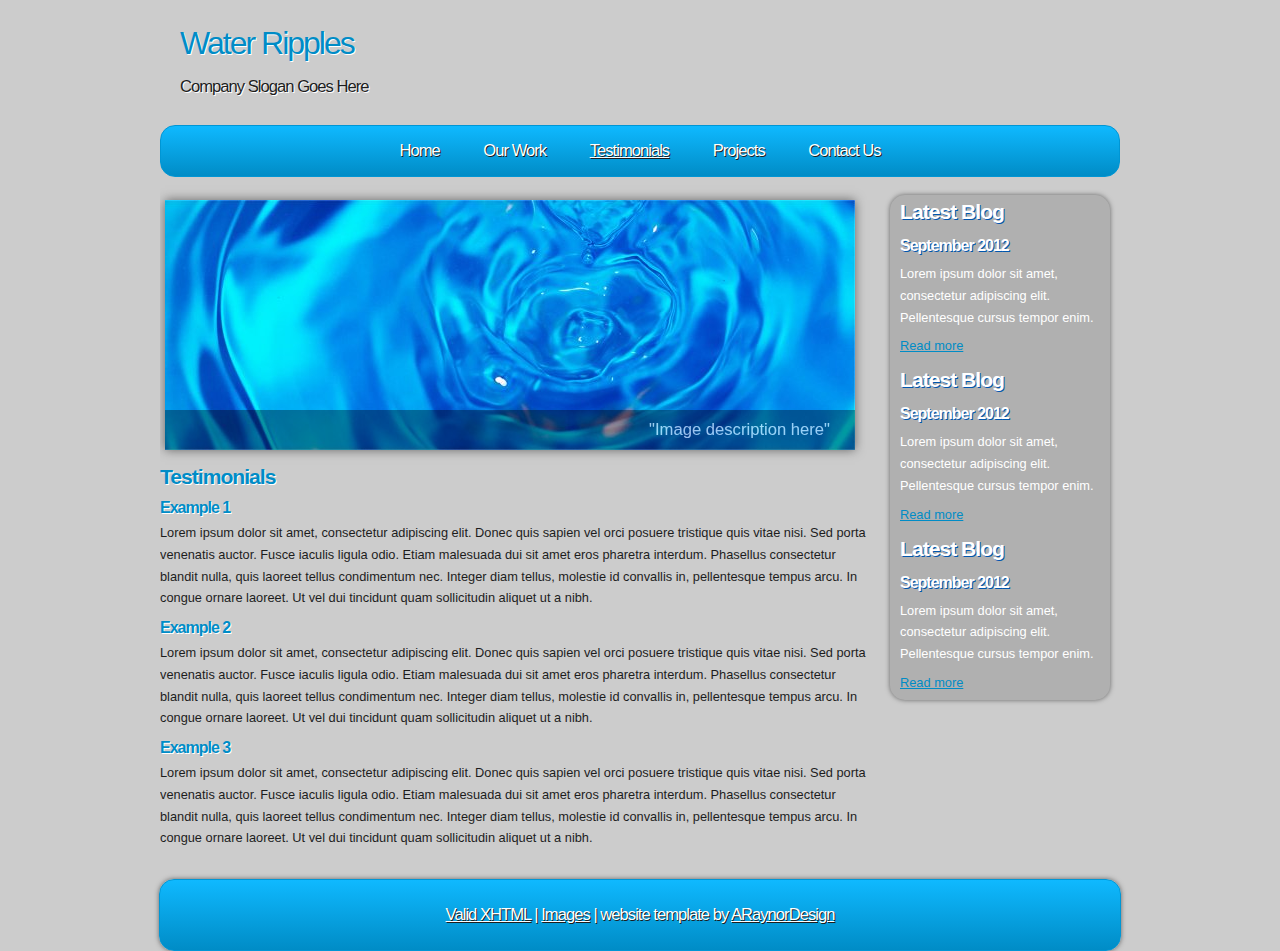
<file: testimonials.html>
<!DOCTYPE html PUBLIC "-//W3C//DTD XHTML 1.1//EN" "http://www.w3.org/TR/xhtml11/DTD/xhtml11.dtd">
<html xmlns="http://www.w3.org/1999/xhtml" xml:lang="en">

<head>
  <title>ARaynorDesign Template</title>
  <meta name="description" content="free website template" />
  <meta name="keywords" content="enter your keywords here" />
  <meta http-equiv="content-type" content="text/html; charset=utf-8" />
  <meta http-equiv="X-UA-Compatible" content="IE=9" />
  <link rel="stylesheet" type="text/css" href="css/style.css" />
  <script type="text/javascript" src="js/jquery.min.js"></script>
  <script type="text/javascript" src="js/image_slide.js"></script>
</head>

<body>
  <div id="main">	
	<div id="site_content">
      <div id="site_heading">
	    <h1>Water Ripples</h1>	
	    <h2>Company Slogan Goes Here</h2>
	  </div><!--close site_heading-->
	  <div id="header">
	    <div id="menubar">
          <ul id="menu">
            <li><a href="index.html">Home</a></li>
            <li><a href="ourwork.html">Our Work</a></li>
            <li class="current"><a href="testimonials.html">Testimonials</a></li>
            <li><a href="projects.html">Projects</a></li>
            <li><a href="contact.html">Contact Us</a></li>
          </ul>
        </div><!--close menubar-->
      </div><!--close header-->	  			  
	  <div id="content">
	    
		<div id="banner_image">
          <ul class="slideshow">
            <li class="show"><img width="690" height="250" src="images/slide1.jpg" alt="&quot;Image description here&quot;" /></li>
            <li><img width="690" height="250" src="images/slide2.jpg" alt="&quot;Image description here&quot;" /></li>
          </ul>  
	    </div><!--close banner_image-->	  
		
		<div class="content_item">
          <h2>Testimonials</h2>
		  <h3>Example 1</h3>
	      <p>Lorem ipsum dolor sit amet, consectetur adipiscing elit. Donec quis sapien vel orci posuere tristique quis vitae nisi. Sed porta venenatis auctor. Fusce iaculis ligula odio. Etiam malesuada dui sit amet eros pharetra interdum. Phasellus consectetur blandit nulla, quis laoreet tellus condimentum nec. Integer diam tellus, molestie id convallis in, pellentesque tempus arcu. In congue ornare laoreet. Ut vel dui tincidunt quam sollicitudin aliquet ut a nibh.</p>           
	      <h3>Example 2</h3>
	      <p>Lorem ipsum dolor sit amet, consectetur adipiscing elit. Donec quis sapien vel orci posuere tristique quis vitae nisi. Sed porta venenatis auctor. Fusce iaculis ligula odio. Etiam malesuada dui sit amet eros pharetra interdum. Phasellus consectetur blandit nulla, quis laoreet tellus condimentum nec. Integer diam tellus, molestie id convallis in, pellentesque tempus arcu. In congue ornare laoreet. Ut vel dui tincidunt quam sollicitudin aliquet ut a nibh.</p>	  
	      <h3>Example 3</h3>
	      <p>Lorem ipsum dolor sit amet, consectetur adipiscing elit. Donec quis sapien vel orci posuere tristique quis vitae nisi. Sed porta venenatis auctor. Fusce iaculis ligula odio. Etiam malesuada dui sit amet eros pharetra interdum. Phasellus consectetur blandit nulla, quis laoreet tellus condimentum nec. Integer diam tellus, molestie id convallis in, pellentesque tempus arcu. In congue ornare laoreet. Ut vel dui tincidunt quam sollicitudin aliquet ut a nibh.</p> 
        </div><!--close content_item-->
	  </div><!--close content-->

      <div class="sidebar_container">  		  
		<div class="sidebar">
          <div class="sidebar_item">
            <h2>Latest Blog</h2>
			<h4>September 2012</h4>
            <p>Lorem ipsum dolor sit amet, consectetur adipiscing elit. Pellentesque cursus tempor enim.</p>
		      <a href="#">Read more</a>
           </div><!--close sidebar_item--> 
         </div><!--close sidebar-->     		
	    <div class="sidebar">
          <div class="sidebar_item">
            <h2>Latest Blog</h2>
		  	<h4>September 2012</h4>
            <p>Lorem ipsum dolor sit amet, consectetur adipiscing elit. Pellentesque cursus tempor enim.</p>
		      <a href="#">Read more</a>
          </div><!--close sidebar_item--> 
        </div><!--close sidebar-->  
		<div class="sidebar">
          <div class="sidebar_item">
            <h2>Latest Blog</h2>
			<h4>September 2012</h4>
            <p>Lorem ipsum dolor sit amet, consectetur adipiscing elit. Pellentesque cursus tempor enim.</p>
		      <a href="#">Read more</a>
          </div><!--close sidebar_item--> 
        </div><!--close sidebar-->  
      </div><!--close sidebar_container-->  		
    </div><!--close site_content-->	   
    <div id="footer">  
      <a href="http://validator.w3.org/check?uri=referer">Valid XHTML</a> | <a href="http://fotogrph.com/">Images</a> | website template by <a href="http://www.araynordesign.co.uk">ARaynorDesign</a>
    </div><!--close footer-->			
  </div><!--close main-->	
</body>
</html>
</file>
<file: css/style.css>
html
{ height: 100%;}

*
*
{ margin: 0;
  padding: 0;}

body
{ font: normal .80em arial, sans-serif;
  color: #1D1D1D;
  background: #ccc;}

p
{ padding: 0 0 10px 0;
  line-height: 1.7em;}
  
img
{ border: 0;}

h1, h2, h3, h4, h5, h6 
{ font: bold 175% arial, sans-serif;
  color: #008CC6;
  letter-spacing: -1px;
  text-shadow: 1px 1px #fff;
  padding: 5px 0 10px 0;}

h2
{ font: bold 165% arial, sans-serif;}

h3
{ font: bold 125% arial, sans-serif;
  padding: 0 0 5px 0;
  color: #008CC6;}

h4, h5, h6
{ margin: 0;
  padding: 0 0 5px 0;
  font: bold 110% arial, sans-serif;
  color: #1D1D1D;
  line-height: 1.5em;}

h5, h6
{ font: italic 95% arial, sans-serif;
  color: #1D1D1D;
  padding-bottom: 15px;}

h6
{ color: #362C20;}

a, a:hover
{ background: transparent;
  outline: none;
  text-decoration: underline;
  color: #5D5D5D;}

a:hover
{ text-decoration: underline;
  color: #1D1D1D;}
  
ul
{ margin: 0px 0 22px 0px;}

ul li
{ margin: 2px 0 15px 17px;}

#main, #header, #banner, #menubar, #site_content, #footer, #contact, #footer_content, #banner_image
{ margin-left: auto; 
  margin-right: auto;}
  
#header
{ height: 50px;}
  
#site_heading
{ height: 85px;
  width: 240px;
  margin-bottom: 20px;
  padding-left: 20px;}  
  
#site_heading H1
{ width: 920px;
  font: normal 250% arial, sans-serif;
  text-shadow: 1px 1px #fff;
  letter-spacing: -2px;}
  
#site_heading H2
{ width: 920px;
  font: normal 130% arial, sans-serif;
  color: #1d1d1d;
  text-shadow: 1px 1px #fff;
  letter-spacing: -1px;}  
  
#menubar
{ width: 958px;
  height: 35px;
  padding-top: 15px;
  text-align: center; 
  margin: 0 auto;
  background: #008CC6;
  background: -moz-linear-gradient(#0FB9FF, #008CC6);
  background: -o-linear-gradient(#0FB9FF, #008CC6);
  background: -webkit-linear-gradient(#0FB9FF, #008CC6);
  border-radius: 15px 15px 15px 15px;
  -moz-border-radius: 15px 15px 15px 15px;
  -webkit-border: 15px 15px 15px 15px;
  border: 1px solid #0096D4;} 

ul#menu
{ 
  margin: 0;}

ul#menu li
{ padding: 0 0 0 0px;
  list-style: none;
  margin: 2px 0 0 0;
  display: inline;
  background: transparent;}

ul#menu li a
{ font-size: 130%;
  letter-spacing: -1px;
  height: 35px;
  padding: 15px 20px 0 20px;
  text-align: center;
  color: #FFF;
  text-shadow: 1px 1px #1d1d1d;
  text-decoration: none;
  background: transparent;} 

ul#menu li.current
{ margin: 2px 0 0 0;}

ul#menu li.current a
{ text-decoration: underline;}

ul#menu li a:hover
{ text-decoration: underline;}

#site_content
{ width: 960px;
  overflow: hidden;
  padding-top: 20px;}   

#content
{ text-align: left;
  width: 710px;
  margin: 5px 0 20px 0;
  padding: 20px 20px 0 0;
  float: left;}
  
.content_item
{ width: 710px; }

.content_image
{ width: 134px;
  height: 134px;
  margin: 20px 0 20px 5px;
  float: left;
  border: 1px solid #DDD;
  -webkit-box-shadow: rgba(0, 0, 0, 0.5) 0px 0px 10px;
  -moz-box-shadow: rgba(0, 0, 0, 0.5) 0px 0px 10px;
  box-shadow: rgba(0, 0, 0, 0.5) 0px 0px 10px}
  
.content_text
{ width: 520px;
  float: right;
  margin-top: 20px;
  padding-left: 20px;}

#banner_image 
{ width: 690px;
  height: 250px;
  margin: 0 0 15px 5px;
  float: left;
  -webkit-box-shadow: rgba(0, 0, 0, 0.5) 0px 0px 10px;
  -moz-box-shadow: rgba(0, 0, 0, 0.5) 0px 0px 10px;
  box-shadow: rgba(0, 0, 0, 0.5) 0px 0px 10px}

/* styling for the slideshow on the homepage */
ul.slideshow {
  list-style: none;
  width: 690px;
  height: 250px;
  overflow: hidden;
  position: relative;
  padding: 0;}
  
ul.slideshow li {
  position: absolute;
  margin: 0;
  padding: 0;
  left: 0;
  right: 0;}
 
ul.slideshow li.show {
  z-index: 500;}
 
ul img {
  border: none;}
 
#slideshow-caption {
  width: 710px;
  text-align: right;
  height: 40px;
  position: absolute;
  bottom: 0;
  left: 0; 
  z-index: 500;}
 
#slideshow-caption .slideshow-caption-container {
  background: transparent url(../images/transparent.png) repeat;  
  padding: 10px 45px 12px 25px;   
  z-index: 1000;}
 
#slideshow-caption p {
  padding: 0;
  font: normal 130% arial, sans-serif;
  color: #FFF;} 

.sidebar_container
{ float: left;
  width: 220px;
  margin: 20px 0 20px 0;
  background: #B0B0B0;
  border-radius: 15px 15px 15px 15px;
  -moz-border-radius: 15px 15px 15px 15px;
  -webkit-border: 15px 15px 15px 15px;
  -webkit-box-shadow: rgba(0, 0, 0, 0.5) 0px 0px 5px;
  -moz-box-shadow: rgba(0, 0, 0, 0.5) 0px 0px 5px;
  box-shadow: rgba(0, 0, 0, 0.5) 0px 0px 5px;}

.sidebar
{ float: right;
  width: 210px;
  padding-left: 10px;
  margin-bottom: 10px;}

.sidebar_item
{ font: normal 100% arial, sans-serif;
  padding: 0 15px 0 0;
  width: 201px;}

.sidebar h2
{ color: #fff;
text-shadow: 1px 1px #0056AE;}  
  
.sidebar h4
{ font-size: 125%;
  color: #FFF;
  text-shadow: 1px 1px #0056AE;}

.sidebar p
{ color: #FFF;}

.sidebar a
{ color: #008CC6;}

.sidebar a:hover
{ text-decoration: none;}

.sidebar ul li, .sidebar ul li.selected
{ list-style: none; 
  margin: 15px 0;
  padding: 0;}

.sidebar li.selected, .sidebar li:hover
{ color: #5D5D5D;
  text-decoration: none;} 
  
#footer
{ font-size: 130%;
  letter-spacing: -1px;
  padding: 25px 20px 0 20px;
  margin: 0 auto;
  width: 920px;
  height: 45px;
  text-align: center; 
  color: #FFF;
  text-shadow: 1px 1px #1d1d1d;
  background: #008CC6;
  background: -moz-linear-gradient(#0FB9FF, #008CC6);
  background: -o-linear-gradient(#0FB9FF, #008CC6);
  background: -webkit-linear-gradient(#0FB9FF, #008CC6);
  border-radius: 15px 15px 15px 15px;
  -moz-border-radius: 15px 15px 15px 15px;
  -webkit-border: 15px 15px 15px 15px;
  border: 1px solid #0096D4;
  -webkit-box-shadow: rgba(0, 0, 0, 0.5) 0px 0px 5px;
  -moz-box-shadow: rgba(0, 0, 0, 0.5) 0px 0px 5px;
  box-shadow: rgba(0, 0, 0, 0.5) 0px 0px 5px;
}

#footer a, #footer a:hover
{ color: #FFF;
  text-decoration: underline;}

#footer a:hover
{ text-decoration: none;}
</file>
<file: css/mystyle.css>
.red1{
font-size:  20px;
color: red;
font-weight:900;
text-align: center;


}
</file>
